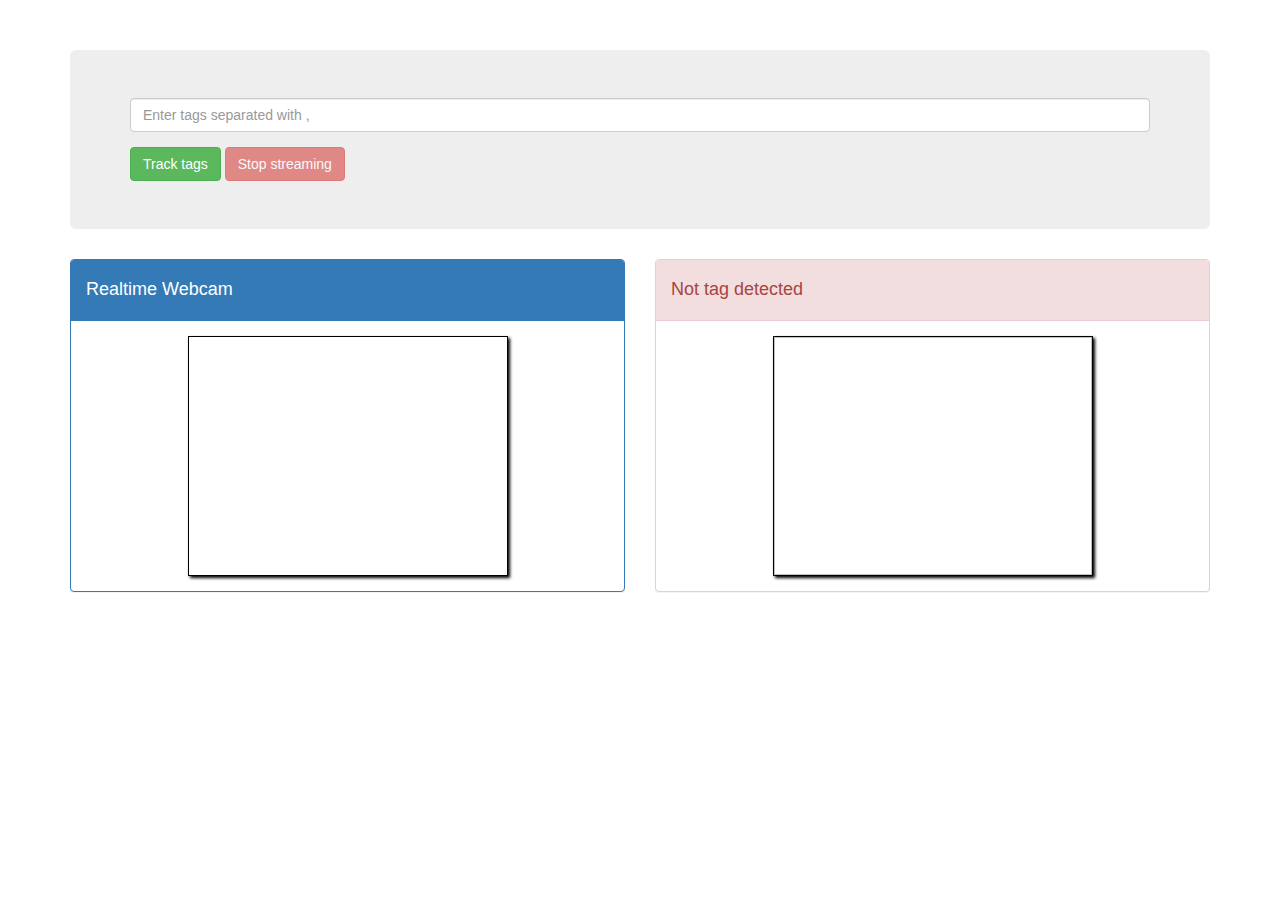
<file: templates/test.html>
<!DOCTYPE html>
<html lang="en">
<head>
    <title>clarifai-go-webcam</title>
    <script src="//ajax.googleapis.com/ajax/libs/jquery/2.0.3/jquery.min.js"></script>
    <script src="test.js"></script>
    <link rel="stylesheet" href="//maxcdn.bootstrapcdn.com/bootstrap/3.3.1/css/bootstrap.min.css">
    <link rel="stylesheet" type="text/css" href="test.css" />
</head>
<body>
    <div class="container">
        <div class="jumbotron">
          <form action="">
            <div class="form-group">
              <input type="text" class="form-control" name="tags" id="url" placeholder="Enter tags separated with ," value="">
            </div>
            <button type="submit" id="submit" class="btn btn-success">Track tags</button>
            <button type="submit" id="stop" class="btn btn-danger">Stop streaming</button>
          </form>
        </div>

        <div class="row">
          <div class="col-sm-6">
            <div class="panel panel-primary">
              <div class="panel-heading">
                <h4>Realtime Webcam</h4>
              </div>
              <div class="panel-body">
                <div class="camera">
                  <video id="video">Video stream not available.</video>
                </div>
                <canvas id="canvas"></canvas>
              </div>
            </div>
          </div>

          <div class="col-sm-6">
            <div class="panel panel-danger">
              <div class="panel-heading">
                <h4 id="tags-header">Not tag detected</h4>
              </div>
              <div class="panel-body">
                <div class="output">
                  <img id="photo">
                </div>
              </div>
            </div>
          </div>
        </div>
    </div>
</body>
</html>
</file>
<file: templates/test.css>
body {
    padding-top:50px;
}

#video {
  border: 1px solid black;
  box-shadow: 2px 2px 3px black;
  width:320px;
  height:240px;
}

#photo {
  border: 1px solid black;
  box-shadow: 2px 2px 3px black;
  width:320px;
  height:240px;
}

#canvas {
  display:none;
}

.panel-body {
  height: 270px
}

.camera {
  margin: 0 auto;
  width: 320px;
}

.output {
  margin: 0 auto;
  width: 320px;
}
</file>
